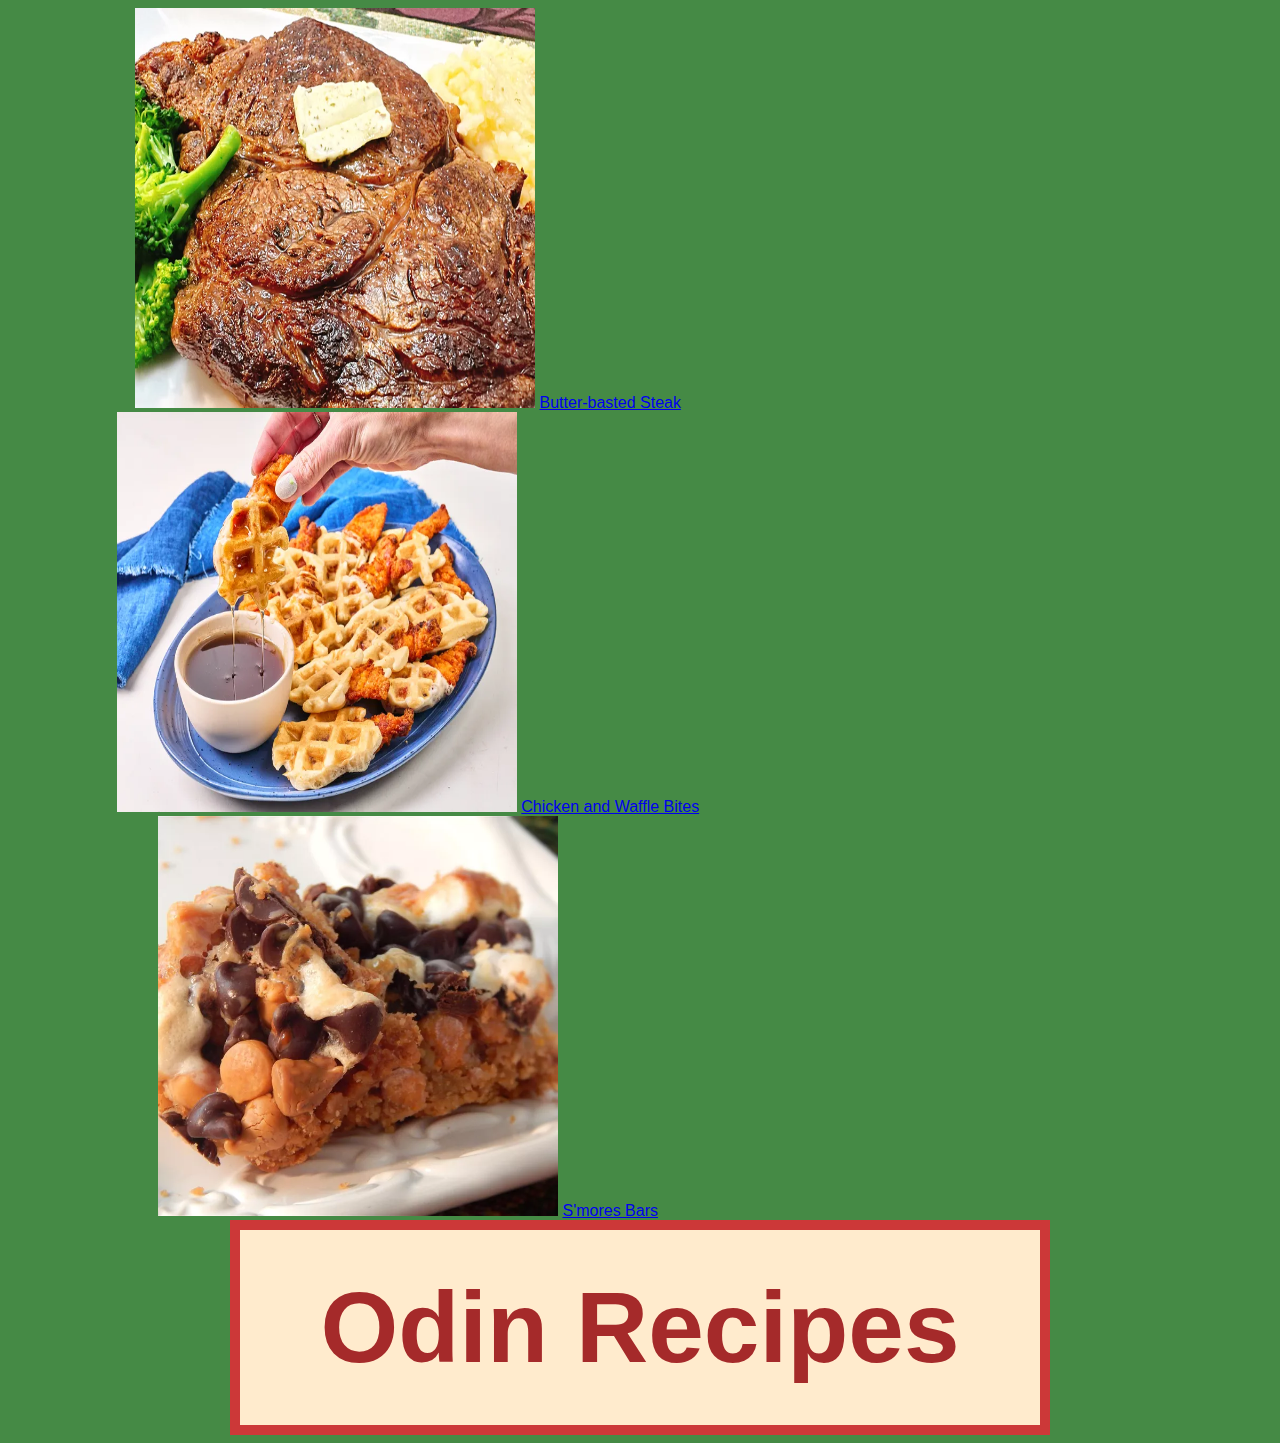
<file: index.html>
<!DOCTYPE html>
<html lang="en">
    <head>
        <meta charset="UTF-8">
        <title>Odin Recipes</title>
        <link rel="stylesheet" href="styles.css">
    </head>

    <body id="home">
        <div class="recipes-container">
            <div class="recipe-box">
                <img src="images/steak.webp" height="400" width="400">
                <a href="./recipes/steak.html" rel="noreferrer">Butter-basted Steak</a>
            </div>
            <div class="recipe-box">
                <img src="images/chicken-and-waffles.webp" height="400" width="400">
                <a href="./recipes/chicken-waffles.html" rel="noreferrer">Chicken and Waffle Bites</a>
            </div>
            <div class="recipe-box">
                <img src="images/smores-bars.webp" height="400" width="400">
                <a href="./recipes/smores-bars.html" rel="noreferrer" id="smores-bars">S'mores Bars</a>
            </div>
        </div>
        <h1 id="home-title">Odin Recipes</h1>
    </body>
</html>
</file>
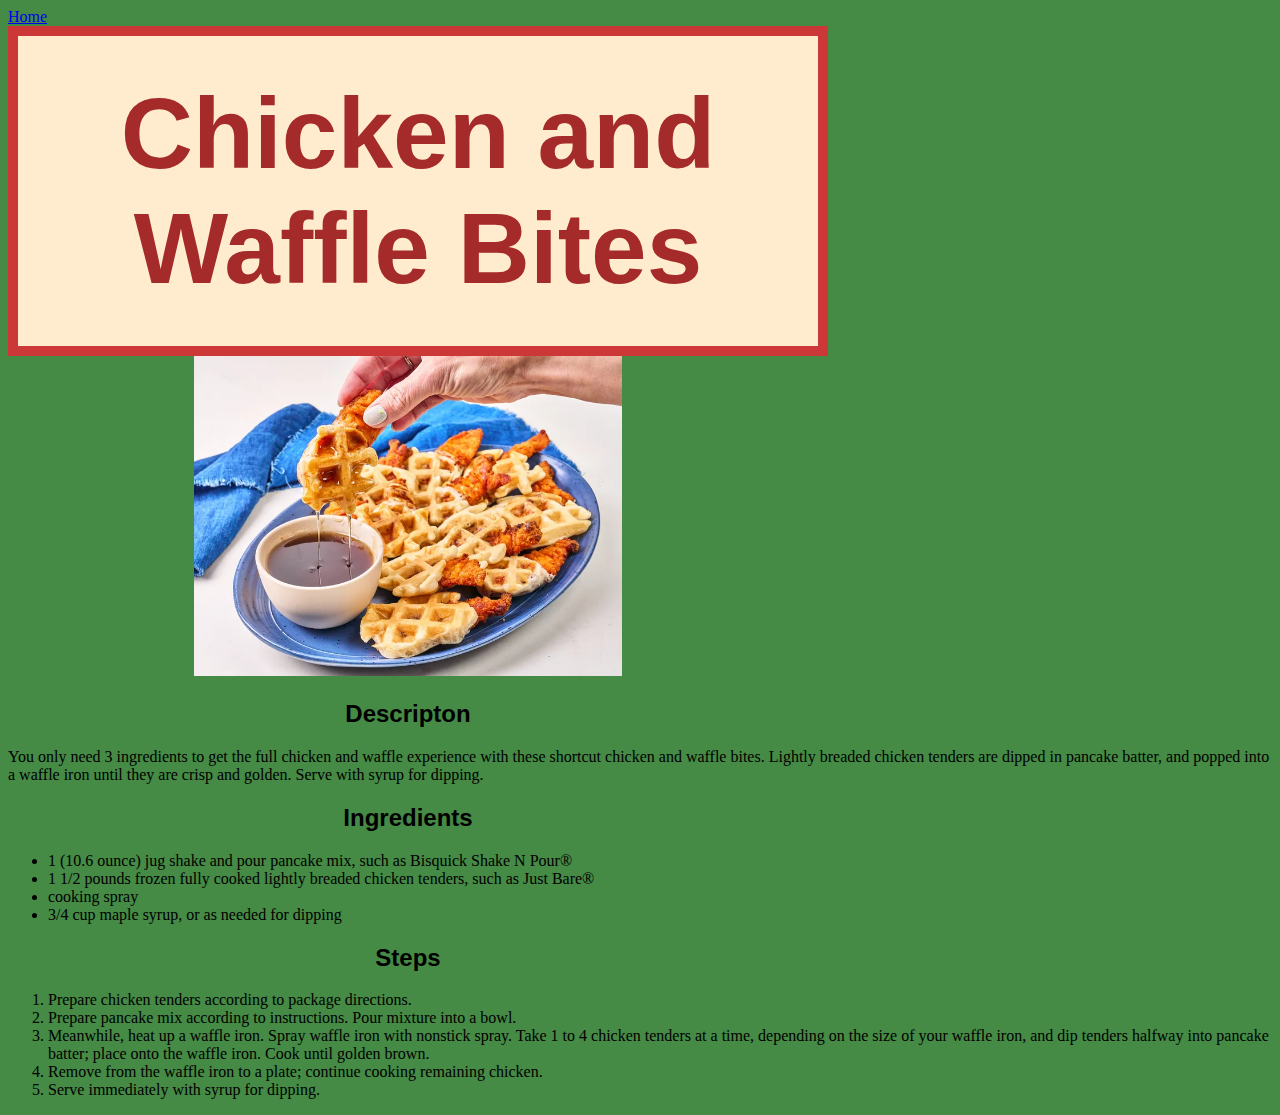
<file: recipes/chicken-waffles.html>
<!DOCTYPE html>
<html lang="en">
<head>
    <meta charset="UTF-8">
    <title>Chicken and Waffle Bites</title>
    <link rel="stylesheet" href="../styles.css">
</head>
<body id="chicken-waffles-body">
    <a class="home-link" href="../index.html" rel="noreferrer">Home</a>
    <div class="recipe-title">
        <h1 class="heading-1">Chicken and Waffle Bites</h1>
        <img src="../images/chicken-and-waffles.webp" height="320">
    </div>

    <div class="block title">
        <h2 class="block heading-2">Descripton</h2>
    </div>
    <p class="block text">
        You only need 3 ingredients to get the full chicken and 
        waffle experience with these shortcut chicken and waffle bites. 
        Lightly breaded chicken tenders are dipped in pancake batter, 
        and popped into a waffle iron until they are crisp and golden. 
        Serve with syrup for dipping.
    </p>
    
    <div class="block title">
        <h2 class="block heading-2">Ingredients</h2>
    </div>
    <ul class="block list">
        <li class="block item">
            1 (10.6 ounce) jug shake and pour pancake mix, 
            such as Bisquick Shake N Pour®
        </li>
        <li class="block item">
            1 1/2 pounds frozen fully cooked lightly breaded chicken tenders, 
            such as Just Bare®
        </li>
        <li class="block item">cooking spray</li>
        <li class="block item bottom">3/4 cup maple syrup, or as needed for dipping</li>
    </ul>
    
    <div class="block title">
        <h2 class="block heading-2">Steps</h2>
    </div>
    <ol class="block list">
        <li class="block item">Prepare chicken tenders according to package directions.</li>
        <li class="block item">Prepare pancake mix according to instructions. Pour mixture into a bowl.</li>
        <li class="block item">
            Meanwhile, heat up a waffle iron. Spray waffle iron with nonstick spray.
            Take 1 to 4 chicken tenders at a time, depending on the size of your waffle iron, 
            and dip tenders halfway into pancake batter; place onto the waffle iron. 
            Cook until golden brown.
        </li>
        <li class="block item">Remove from the waffle iron to a plate; continue cooking remaining chicken.</li>
        <li class="block item bottom">Serve immediately with syrup for dipping.</li>
    </ol>
</body>
</html>
</file>
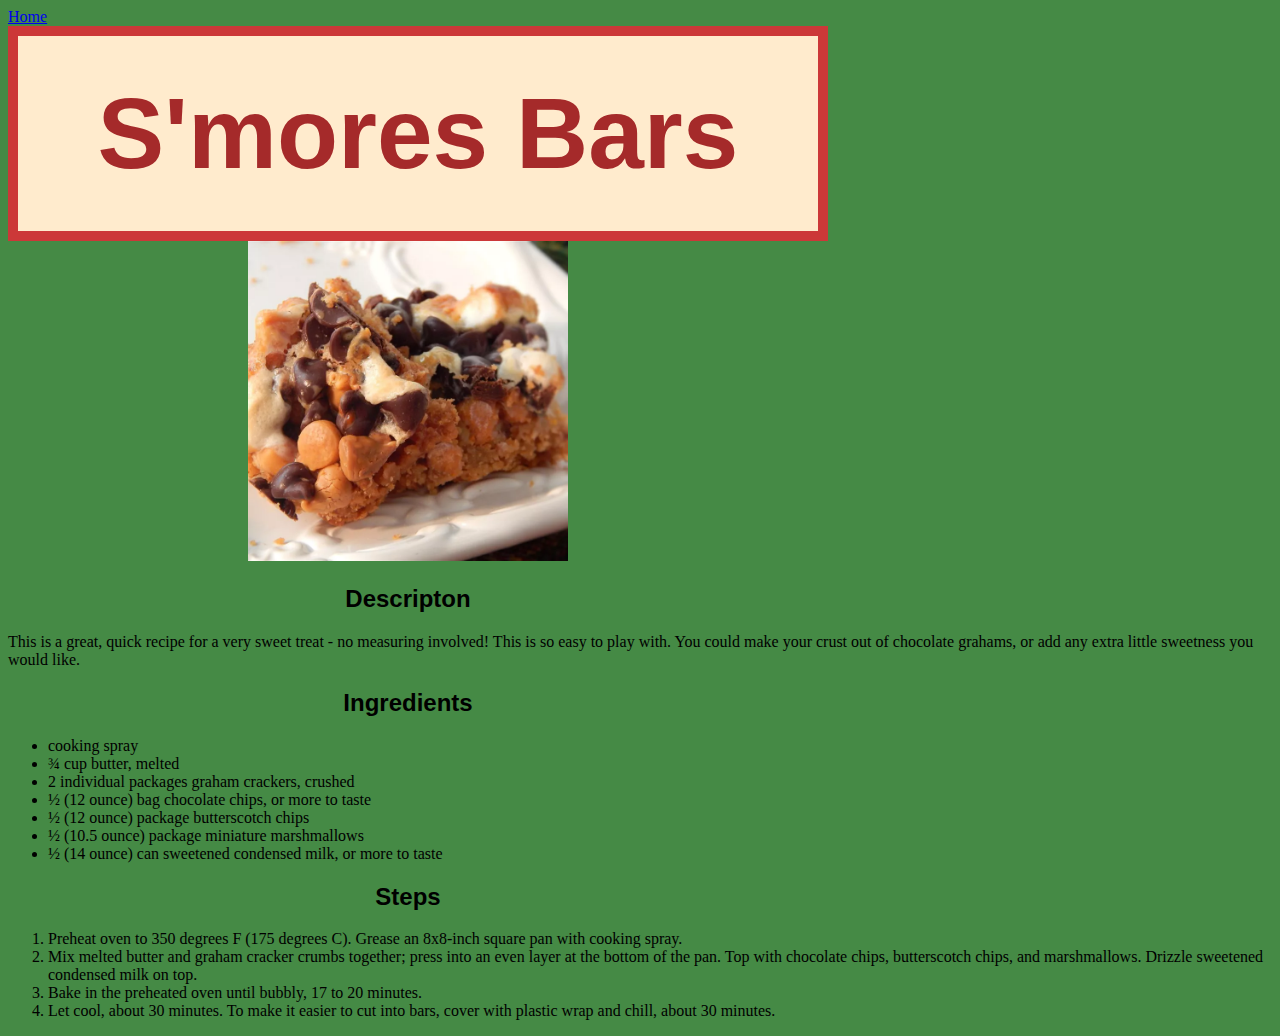
<file: recipes/smores-bars.html>
<!DOCTYPE html>
<html lang="en">
<head>
    <meta charset="UTF-8">
    <title>S'mores Bars</title>
    <link rel="stylesheet" href="../styles.css">
</head>
<body>
    <a class="home-link" href="../index.html" rel="noreferrer">Home</a>
    <div class="recipe-title">
        <h1 class="heading-1">S'mores Bars</h1>
        <img src="../images/smores-bars.webp" height="320">
    </div>
    
    <div class="block title">
        <h2 class="block heading-2">Descripton</h2>
    </div>
    <p class="block text">
        This is a great, quick recipe for a very sweet treat - no measuring involved! 
        This is so easy to play with. You could make your crust out of chocolate grahams, 
        or add any extra little sweetness you would like.
    </p>
    
    <div class="block title">
        <h2 class="block heading-2">Ingredients</h2>
    </div>
    <ul class="block list">
        <li class="block item">cooking spray</li>
        <li class="block item">¾ cup butter, melted</li>
        <li class="block item">2 individual packages graham crackers, crushed</li>
        <li class="block item">½ (12 ounce) bag chocolate chips, or more to taste</li>
        <li class="block item">½ (12 ounce) package butterscotch chips</li>
        <li class="block item">½ (10.5 ounce) package miniature marshmallows</li>
        <li class="block item bottom">½ (14 ounce) can sweetened condensed milk, or more to taste</li>
    </ul>

    <div class="block title">
        <h2 class="block heading-2">Steps</h2>
    </div>
    <ol class="block list">
        <li class="block item">
            Preheat oven to 350 degrees F (175 degrees C). 
            Grease an 8x8-inch square pan with cooking spray.
        </li>
        <li class="block item">
            Mix melted butter and graham cracker crumbs together; 
            press into an even layer at the bottom of the pan. 
            Top with chocolate chips, butterscotch chips, and marshmallows. 
            Drizzle sweetened condensed milk on top.  
        </li>
        <li class="block item">
           Bake in the preheated oven until bubbly, 17 to 20 minutes. 
        </li>
        <li class="block item bottom">
            Let cool, about 30 minutes. To make it easier to cut into bars, 
            cover with plastic wrap and chill, about 30 minutes.
        </li>
    </ol>
</body>
</html>
</file>
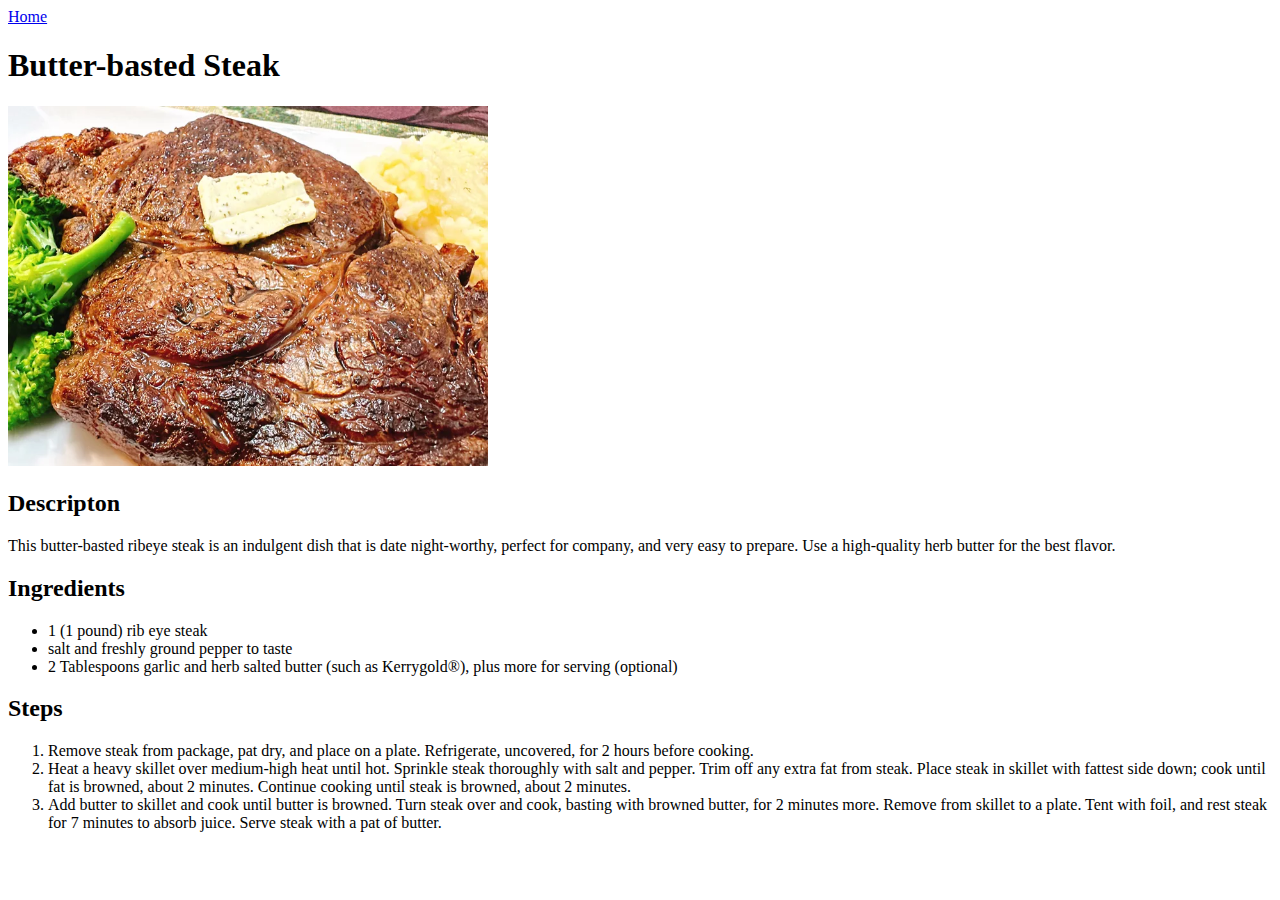
<file: recipes/steak.html>
<!DOCTYPE html>
<html lang="en">
    <head>
        <meta charset="UTF-8">
        <title>Butter-basted Steak</title>
    </head>
    <body>
        <a href="../index.html">Home</a>
        <h1>Butter-basted Steak</h1>
        <img src="../images/steak.webp" height="360">
        
        <h2>Descripton</h2>
        <p>
            This butter-basted ribeye steak is an 
            indulgent dish that is date night-worthy, 
            perfect for company, and very easy to prepare. Use a high-quality herb butter for the best flavor.
        </p>

        <h2>Ingredients</h2>
        <ul>
            <li>1 (1 pound) rib eye steak</li>
            <li>salt and freshly ground pepper to taste</li>
            <li>2 Tablespoons garlic and herb salted butter (such as Kerrygold®), plus more for serving (optional)</li>
        </ul>

        <h2>Steps</h2>
        <ol>
            <li>
                Remove steak from package, pat dry, and place on a plate. 
                Refrigerate, uncovered, for 2 hours before cooking.
            </li>
            <li>
                Heat a heavy skillet over medium-high heat until hot. 
                Sprinkle steak thoroughly with salt and pepper. 
                Trim off any extra fat from steak. 
                Place steak in skillet with fattest side down; 
                cook until fat is browned, about 2 minutes. 
                Continue cooking until steak is browned, about 2 minutes.
            </li>
            <li>
                Add butter to skillet and cook until butter is browned. 
                Turn steak over and cook, basting with browned butter, for 2 minutes more. 
                Remove from skillet to a plate. 
                Tent with foil, and rest steak for 7 minutes to absorb juice. 
                Serve steak with a pat of butter.
            </li>
        </ol>
    </body>
</html>
</file>
<file: styles.css>
* {
    background-color: #458a45;
}

div,
h1 {
    /* text */
    text-align: center;
    font-family:'Franklin Gothic Medium', 'Arial Narrow', Arial, sans-serif;
    
    /* box */
    width: 800px;
}

div.container {
    margin: 150px auto;
}

h1 {
    color: brown;
    background-color: rgb(255, 235, 205);
    
    /* text */
    font-size: 100px;
    
    /* box */
    border: 10px solid #cc3838;
    margin: 0px auto;
    padding: 40px 0 40px;
}

.recipe-links {
    background-color: #458a45;

    /* box */
    margin: 100px auto;
    padding-top: 4px;
    padding-bottom: 4px;
}

.recipe-links
a {
    color: rgba(255, 255, 255, 0.884);
    background-color: rgba(196, 151, 54, 0.932);
    
    /* text */
    font-size: 32px;
    
    /* box */
    border: 5px solid burlywood;
    margin: 28px auto;
    padding: 20px;
    
    width: 500px;
    display: block;
}
</file>
